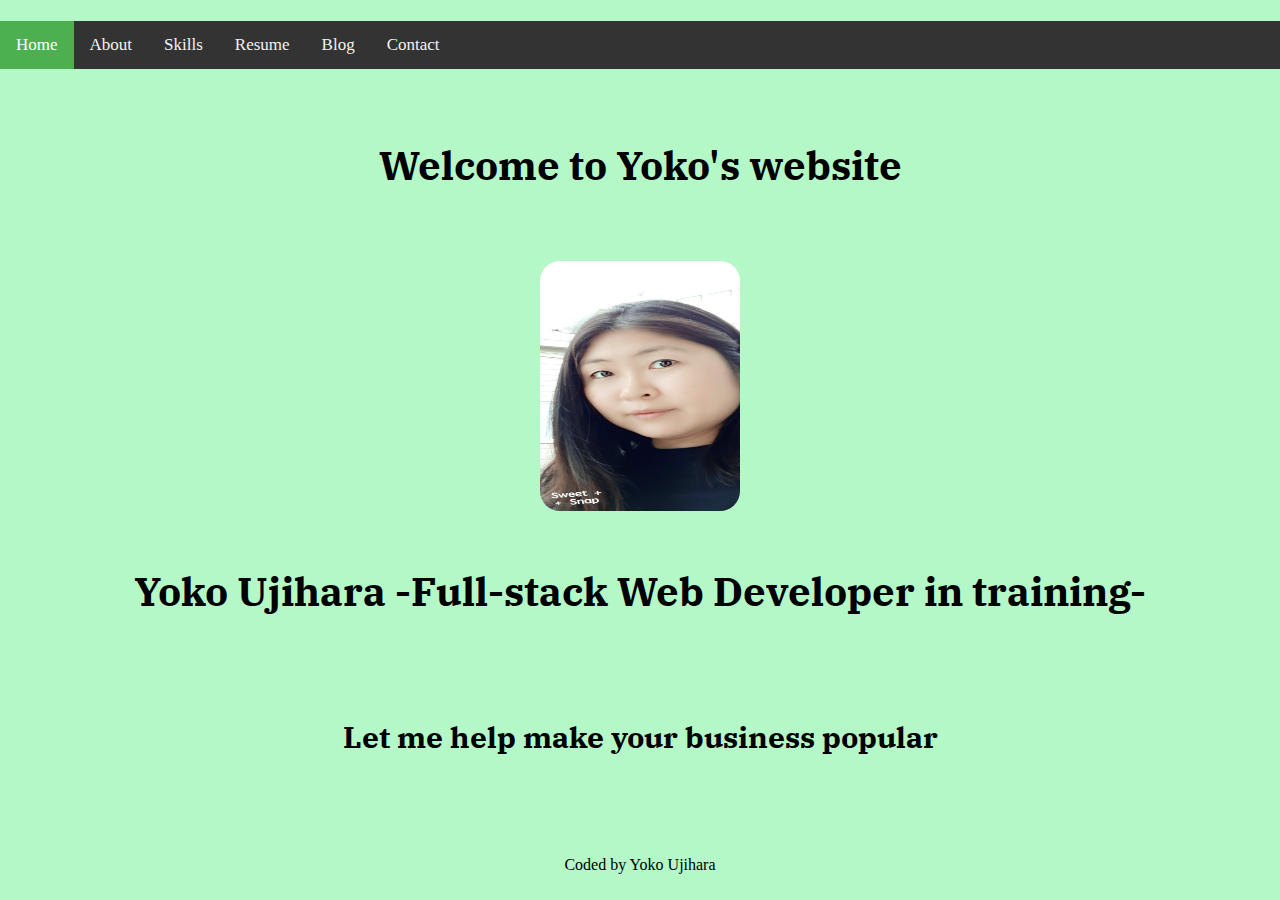
<file: index.html>
<!DOCTYPE html>
<html lang="en">
<head>
    <meta charset="UTF-8">
    <meta http-equiv="X-UA-Compatible" content="IE=edge">
    <meta name="viewport" content="width=device-width, initial-scale=1.0">
    <title>Yoko's website</title>
    <!-- link to css -->
    <link rel="stylesheet" href="css/styles.css" 
    integrity="BDxqoHA4rZEwyKXeoB0F/qJAViBHPucrZsdEROhMjIBBjtzKk5sPgMoNWZS/oW2L" 
    crossorigin="anonymous">

    <!-- link to font -->
    <link rel="preconnect" href="https://fonts.gstatic.com">
　　<link href="https://fonts.googleapis.com/css2?family=IBM+Plex+Serif:ital,wght@0,400;0,500;1,600;1,700&family=Open+Sans:wght@800&display=swap" rel="stylesheet">　
    <link rel="preconnect" href="https://fonts.gstatic.com">
    <link href="https://fonts.googleapis.com/css2?family=IBM+Plex+Serif:ital,wght@0,500;1,600;1,700&display=swap" rel="stylesheet">
    
    <!-- link to favicon -->
    <link rel="icon" type="image/png" sizes="16x16"  href="img/favicon-16x16.png">
    <meta name="msapplication-TileColor" content="#ffffff">
    <meta name="theme-color" content="#ffffff">

    <!-- nav bar icon -->
    <link rel="stylesheet" href="https://cdnjs.cloudflare.com/ajax/libs/font-awesome/4.7.0/css/font-awesome.min.css">

</head>
    <body>
    <div id="home" class="big-bg">
            
        <div class="topnav" id="myTopnav">
            <a href="index.html" class="active">Home</a>
            <a href="aboutme.html">About</a>
            <a href="skills.html">Skills</a>
            <a href="resume.html">Resume</a>
            <a href="blog.html">Blog</a>
            <a href="contactme.html">Contact</a>
            <a href="javascript:void(0);" class="icon" onclick="myFunction()">
            <i class="fa fa-bars"></i></a>
        </div>

    </div>

        <main>

            <article class="home">

                <h1 class="title">Welcome to Yoko's website</h1>

                <img class="yoko-img" src="img/yoko_image.jpg" alt="Yoko's img">
        
                <h1>Yoko Ujihara -Full-stack Web Developer in training-</h1>

                <h2>Let me help make your business popular</h2>

            </article>
        </main>
        
        <footer>
        <p>Coded by Yoko Ujihara</p> 
        </footer>

    
    <script>
        function myFunction() {
          var x = document.getElementById("myTopnav");
          if (x.className === "topnav") {
            x.className += " responsive";
          } else {
            x.className = "topnav";
          }
        }
    </script>
</body>
</html>
</file>
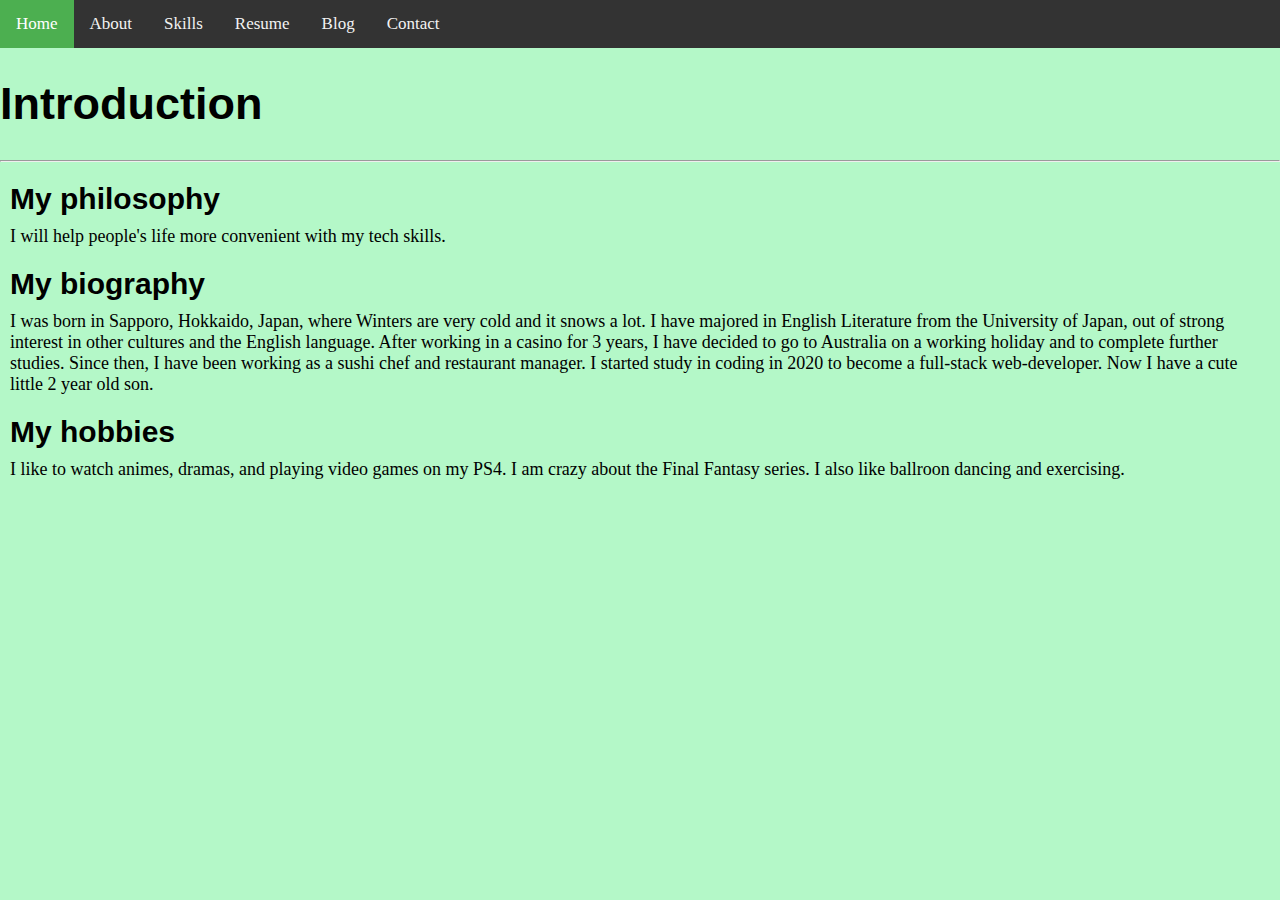
<file: aboutme.html>
<!DOCTYPE html>
<html lang="en">
<head>
    <meta charset="UTF-8">
    <meta http-equiv="X-UA-Compatible" content="IE=edge">
    <meta name="viewport" content="width=device-width, initial-scale=1.0">
    <title>About me</title>
    
    <!-- link to css -->
    <link rel="stylesheet" href="css/styles.css"
    integrity="BDxqoHA4rZEwyKXeoB0F/qJAViBHPucrZsdEROhMjIBBjtzKk5sPgMoNWZS/oW2L"
    crossorigin="anonymous">
    <link rel="preconnect" href="https://fonts.gstatic.com">
    <link href="https://fonts.googleapis.com/css2?family=Dancing+Script:wght@600&display=swap" rel="stylesheet">
    <link rel="icon" type="image/png" sizes="16x16"  href="img/favicon-16x16.png">
    <meta name="msapplication-TileColor" content="#ffffff">
    <meta name="theme-color" content="#ffffff">
    <link rel="stylesheet" href="https://cdnjs.cloudflare.com/ajax/libs/font-awesome/4.7.0/css/font-awesome.min.css">
</head>
<body>
    <div class="topnav" id="myTopnav">
        <a href="index.html" class="active">Home</a>
        <a href="aboutme.html">About</a>
        <a href="skills.html">Skills</a>
        <a href="resume.html">Resume</a>
        <a href="blog.html">Blog</a>
        <a href="contactme.html">Contact</a>
        <a href="javascript:void(0);" class="icon" onclick="myFunction()">
        <i class="fa fa-bars"></i></a>
    </div>

    <main class="about">
  
      <h1 class="title">Introduction</h1>
      <hr>
      <h2 class="about-title">My philosophy</h2>
      <p class="aboutme">I will help people's life more convenient with my tech skills.</p>


      <h2 class="about-title">My biography</h2>
      <p class="aboutme">
        I was born in Sapporo, Hokkaido, Japan, where Winters are very cold and it snows a lot. I have majored in English Literature from the University of Japan, out of strong interest in other cultures and the English language.  
         After working in a casino for 3 years, I have decided to go to Australia on a working holiday and to complete further studies. Since then, I have been working as a sushi chef and restaurant manager. I started study in coding in 2020 to become a full-stack
         web-developer. Now I have a cute little 2 year old son.   
      </p>
        
      <h2 class="about-title">My hobbies</h2>
      <p class="aboutme">I like to watch animes, dramas, and playing video games on my PS4. I am crazy about the Final Fantasy series. I also like ballroon dancing and exercising.</p>

    </main>

    <script>
        function myFunction() {
          var x = document.getElementById("myTopnav");
          if (x.className === "topnav") {
            x.className += " responsive";
          } else {
            x.className = "topnav";
          }
        }
    </script>

</body>
</html>
</file>
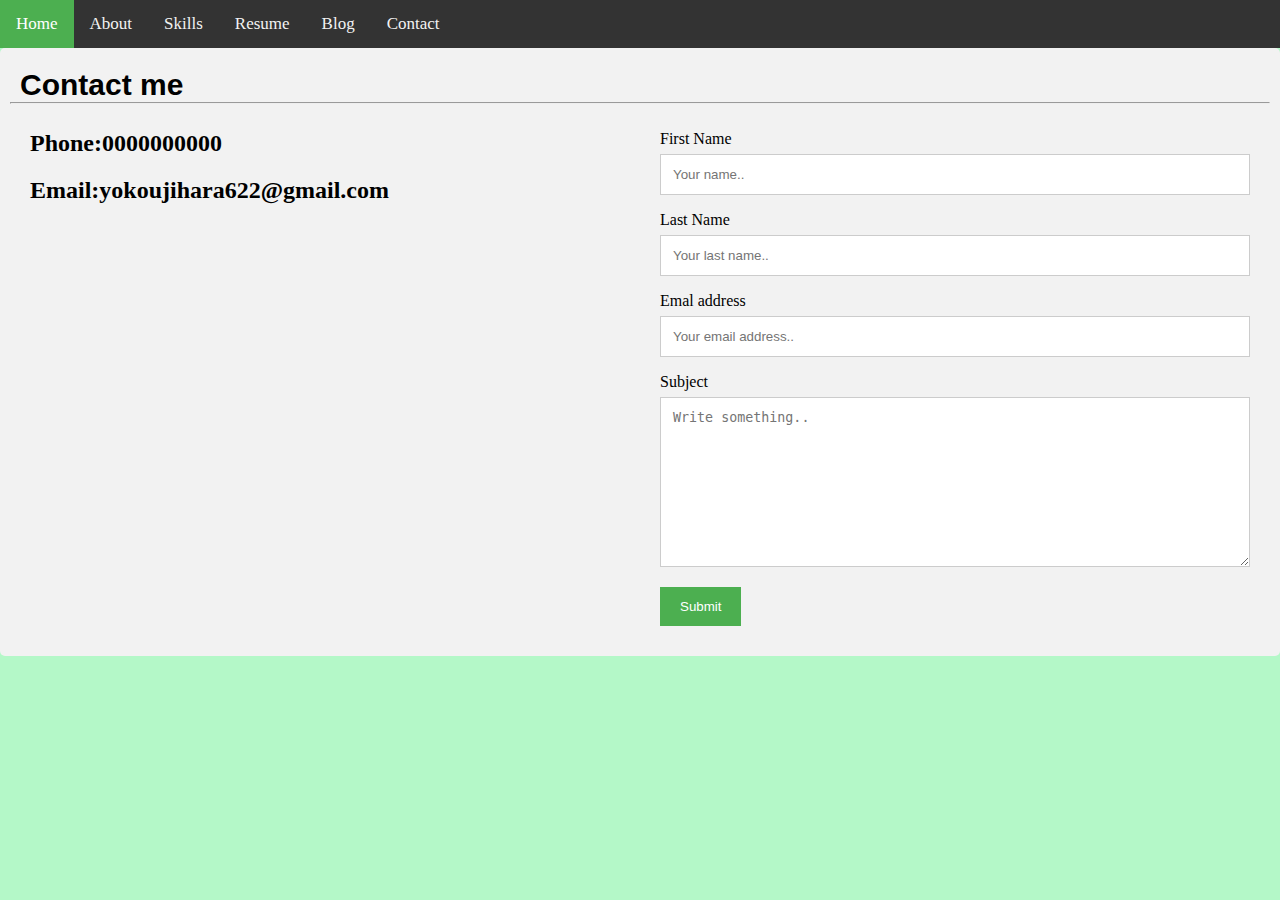
<file: contactme.html>
<!DOCTYPE html>
<html lang="en">
<head>
    <meta charset="UTF-8">
    <meta http-equiv="X-UA-Compatible" content="IE=edge">
    <meta name="viewport" content="width=device-width, initial-scale=1.0">
    <title>Contact me</title>
    <link href="https://cdn.jsdelivr.net/npm/bootstrap@5.0.0-beta3/dist/css/bootstrap.min.css" rel="stylesheet" integrity="sha384-eOJMYsd53ii+scO/bJGFsiCZc+5NDVN2yr8+0RDqr0Ql0h+rP48ckxlpbzKgwra6" crossorigin="anonymous">
    <!-- link to css -->
    <link rel="stylesheet" href="css/styles.css" 
    integrity="BDxqoHA4rZEwyKXeoB0F/qJAViBHPucrZsdEROhMjIBBjtzKk5sPgMoNWZS/oW2L"
    crossorigin="anonymous">
    <link rel="preconnect" href="https://fonts.gstatic.com">
    <link href="https://fonts.googleapis.com/css2?family=Dancing+Script:wght@600&display=swap" rel="stylesheet">
    <link rel="icon" type="image/png" sizes="16x16"  href="img/favicon-16x16.png">
    <meta name="msapplication-TileColor" content="#ffffff">
    <meta name="theme-color" content="#ffffff">
    <link rel="stylesheet" href="https://cdnjs.cloudflare.com/ajax/libs/font-awesome/4.7.0/css/font-awesome.min.css">
</head>
<body>
    <div class="topnav" id="myTopnav">
        <a href="index.html" class="active">Home</a>
        <a href="aboutme.html">About</a>
        <a href="skills.html">Skills</a>
        <a href="resume.html">Resume</a>
        <a href="blog.html">Blog</a>
        <a href="contactme.html">Contact</a>
        <a href="javascript:void(0);" class="icon" onclick="myFunction()">
        <i class="fa fa-bars"></i></a>
    </div>

    <div class="container">
        <div class="contact">
          <h2>Contact me</h2>
          <hr>
        </div>
        <div class="row">

        <div class="column">
          <h2 class="phone">Phone:0000000000</h2>
          <h2 class="email">Email:yokoujihara622@gmail.com</h2>
        </div>
      
        <div class="column">
          <form action="/action_page.php">
              <label for="fname">First Name</label>
              <input type="text" id="fname" name="firstname" placeholder="Your name..">
              <label for="lname">Last Name</label>
              <input type="text" id="lname" name="lastname" placeholder="Your last name..">
              <label for="email">Emal address</label>
              <input type="text" name="emai" placeholder="Your email address..">
              <label for="subject">Subject</label>
              <textarea id="subject" name="subject" placeholder="Write something.." style="height:170px"></textarea>
              <input type="submit" value="Submit">
            </form>

            </div>
        </div>  


    <script>
        function myFunction() {
          var x = document.getElementById("myTopnav");
          if (x.className === "topnav") {
            x.className += " responsive";
          } else {
            x.className = "topnav";
          }
        }
    </script>
    
</body>
</html>
</file>
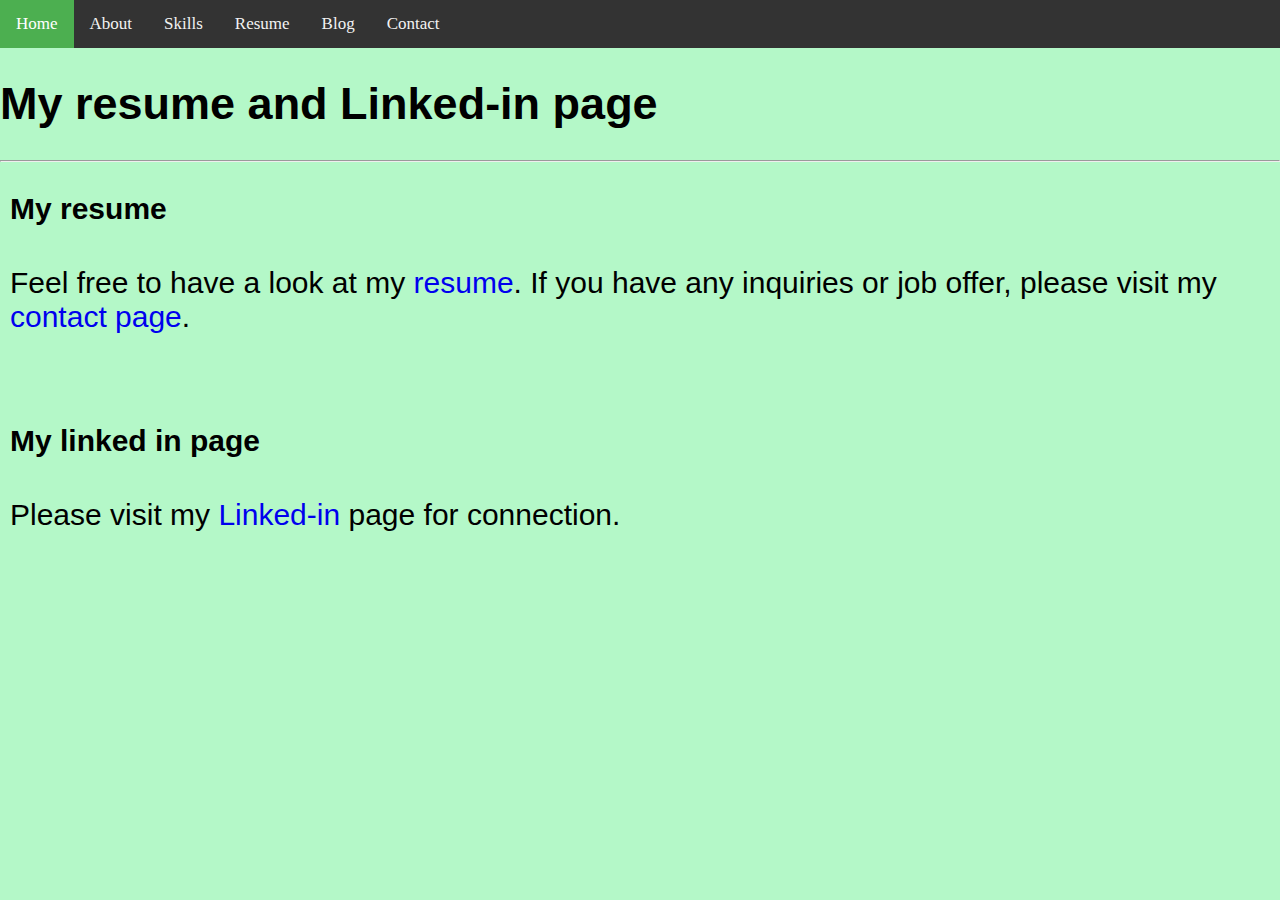
<file: resume.html>
<!DOCTYPE html>
<html lang="en">
<head>
    <meta charset="UTF-8">
    <meta http-equiv="X-UA-Compatible" content="IE=edge">
    <meta name="viewport" content="width=device-width, initial-scale=1.0">
    <title>resume</title>

    <!-- link to css -->
    <link rel="stylesheet" href="css/styles.css"
    integrity="BDxqoHA4rZEwyKXeoB0F/qJAViBHPucrZsdEROhMjIBBjtzKk5sPgMoNWZS/oW2L"
    crossorigin="anonymous">
    <link rel="preconnect" href="https://fonts.gstatic.com">
    <link href="https://fonts.googleapis.com/css2?family=Dancing+Script:wght@600&display=swap" rel="stylesheet">
    <link rel="icon" type="image/png" sizes="16x16"  href="img/favicon-16x16.png">
    <meta name="msapplication-TileColor" content="#ffffff">
    <meta name="theme-color" content="#ffffff">
    <link rel="stylesheet" href="https://cdnjs.cloudflare.com/ajax/libs/font-awesome/4.7.0/css/font-awesome.min.css">
</head>
<body>

    <div class="topnav" id="myTopnav">
        <a href="index.html" class="active">Home</a>
        <a href="aboutme.html">About</a>
        <a href="skills.html">Skills</a>
        <a href="resume.html">Resume</a>
        <a href="blog.html">Blog</a>
        <a href="contactme.html">Contact</a>
        <a href="javascript:void(0);" class="icon" onclick="myFunction()">
        <i class="fa fa-bars"></i></a>
    </div>

    <main class="resume">
        <article>
            <h1 class="title">My resume and Linked-in page</h1>
            <hr>
        </article>

        <section class="my-resume">
            <h2>My resume</h2>
            <p>
                Feel free to have a look at my <a href="resume/Resume_Yoko.pdf" target="_blank">resume</a>. If you have any inquiries or job offer, 
                please visit my <a href="contactme.html">contact page</a>. 
            </p>
        </section>

        <section class="linkedin">
            <h2>My linked in page</h2>
            <p>Please visit my <a href="https://www.linkedin.com/in/yoko-ujihara-9584541a2/">Linked-in</a> page for connection.</p>

        </section>
    </main>

    <script>
        function myFunction() {
          var x = document.getElementById("myTopnav");
          if (x.className === "topnav") {
            x.className += " responsive";
          } else {
            x.className = "topnav";
          }
        }
    </script>
</body>
</html>
</file>
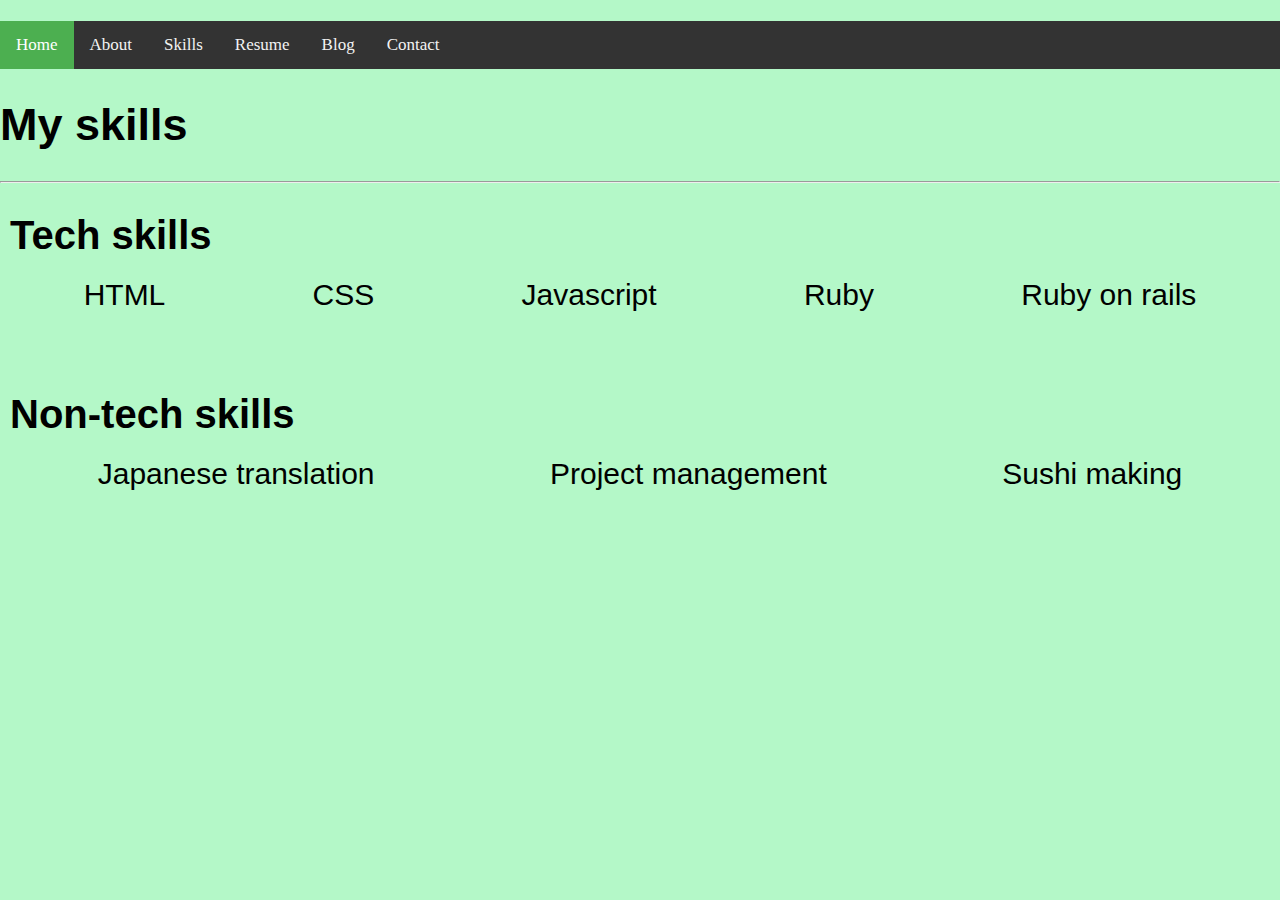
<file: skills.html>
<!DOCTYPE html>
<html lang="en">
<head>
    <meta charset="UTF-8">
    <meta http-equiv="X-UA-Compatible" content="IE=edge">
    <meta name="viewport" content="width=device-width, initial-scale=1.0">
    <title>Skills</title>

    <!-- link to css -->
    <link rel="stylesheet" href="css/styles.css"
    integrity="BDxqoHA4rZEwyKXeoB0F/qJAViBHPucrZsdEROhMjIBBjtzKk5sPgMoNWZS/oW2L"
    crossorigin="anonymous">

    <!-- link to font -->
    <link rel="preconnect" href="https://fonts.gstatic.com">
　　<link href="https://fonts.googleapis.com/css2?family=IBM+Plex+Serif:ital,wght@0,400;0,500;1,600;1,700&family=Open+Sans:wght@800&display=swap" rel="stylesheet">　
    <link rel="preconnect" href="https://fonts.gstatic.com">
    <link href="https://fonts.googleapis.com/css2?family=IBM+Plex+Serif:ital,wght@0,500;1,600;1,700&display=swap" rel="stylesheet">
    
    <!-- link to favicon -->
    <link rel="icon" type="image/png" sizes="16x16"  href="img/favicon-16x16.png">
    <meta name="msapplication-TileColor" content="#ffffff">
    <meta name="theme-color" content="#ffffff">

    <!-- nav bar icon -->
    <link rel="stylesheet" href="https://cdnjs.cloudflare.com/ajax/libs/font-awesome/4.7.0/css/font-awesome.min.css">

</head>
<body>
    <div class="topnav" id="myTopnav">
        <a href="index.html" class="active">Home</a>
        <a href="aboutme.html">About</a>
        <a href="skills.html">Skills</a>
        <a href="resume.html">Resume</a>
        <a href="blog.html">Blog</a>
        <a href="contactme.html">Contact</a>
        <a href="javascript:void(0);" class="icon" onclick="myFunction()">
        <i class="fa fa-bars"></i></a>
    </div>

    <main class="skills">

        <h1 class="title">
            My skills
        </h1>
        <hr>

        <section class="tech-skills">
            <h2>Tech skills</h2>
            <ul>
                <li>HTML</li>
                <li>CSS</li>
                <li>Javascript</li>
                <li>Ruby</li>
                <li>Ruby on rails</li>
                
            </ul>

        </section>

        <section class="nontech-skills">
            <h2>Non-tech skills</h2>
            <ul>
                <li>Japanese translation</li>
                <li>Project management</li>
                <li>Sushi making</li>
            </ul>

        </section>
    </main>


    <script>
        function myFunction() {
          var x = document.getElementById("myTopnav");
          if (x.className === "topnav") {
            x.className += " responsive";
          } else {
            x.className = "topnav";
          }
        }
    </script>
    
</body>
</html>
</file>
<file: css/styles.css>
html {
    font-size: 100%; 
}

a {
    text-decoration: none;
}

img {
    max-width: 100%;
}

body {
    background-color:#B4F8C8;

}

* {
  margin: 0;
  padding: 0;
  box-sizing: border-box;
}

/* mobile version */
/* navbar in all pages */

.topnav {
    overflow: hidden;
    background-color: #333;
  }
  
  .topnav a {
    float: left;
    display: block;
    color: #f2f2f2;
    text-align: center;
    padding: 14px 16px;
    text-decoration: none;
    font-size: 17px;
  }
  .topnav a:hover {
    background-color: #ddd;
    color: black;
  }
  
  .topnav a.active {
    background-color: #4CAF50;
    color: white;
  }
  
  .topnav .icon {
    display: none;
  }
  
  @media screen and (max-width: 600px) {
    .topnav a:not(:first-child) {display: none;}
    .topnav a.icon {
      float: right;
      display: block;
    }
  }
  
  @media screen and (max-width: 600px) {
    .topnav.responsive {position: relative;}
    .topnav.responsive .icon {
      position: absolute;
      right: 0;
      top: 0;
    }
    .topnav.responsive a {
      float: none;
      display: block;
      text-align: left;
    }
  }


/* ################# mobile version ################################## */
    
/* ---------- home ----------------------*/
    
.big-bg {
  background-size: cover;
  background-position: center top;
  background-repeat: no-repeat;
}
    
    #home {
        background-image: url(https://designshack.net/wp-content/uploads/abstract-background.jpg);
    }
    
    .home {
        text-align: center;
    }
    
.title {
        font-family: sans-serif;
        font-size: 40px;
        /* text-align: center; */
        margin: 10px 0;
    
    }
    
    .home h1 {
        
        font-family: 'IBM Plex Serif', serif;
        font-size: 40px;
        
    }
    .home h2 {
        font-family: 'IBM Plex Serif', serif;
        font-size: 30px;
    }
    
    .yoko-img {
        width: 200px;
        height: 250px;
        border-radius: 20px;
       
    }
    
    footer {
        text-align: center;
       
    }
    
    /* ---------- about me page -----------------*/
    
    .about h2 {
        font-family: 'IBM Plex Serif', serif;
        font-size: 25px;
        margin: 20px 10px 0;
    }
    .about p {
        font-family: 'IBM Plex Serif', serif;
        
        font-size: 18px;
        margin: 10px 10px 0;
    }
    
    /* ------------- skills page ----------------- */
    
   .skills ul {
       list-style-type: none;
       margin: 10px 10px 0;
   }
    
   .tech-skills li, .nontech-skills li  {
       padding-top: 10px;
       font-family: 'IBM Plex Serif', serif;
   }
   
   .skills h2 {
    font-family: 'IBM Plex Serif', serif;
    margin: 10px 10px 0;
   }


    /* ------------- resume page -------------------*/
    
    .resume h2 {
        font-family: sans-serif;
        font-size: 30px;
        margin: 10px 10px 0;
        
    }


.my-resume, .linkedin {
  margin-top: 30px;

}

.resume p {
  margin: 10px 10px 0;
  font-family: sans-serif;
}

    
/* --------------- blog page --------------- */
.blog h1{
    font-size: 30px;
    font-family: 'IBM Plex Serif', serif;
    margin: 20px 10px ;

}

.blog p {
    font-family: sans-serif;
    font-size: 15px;
    text-align: center;
}


    
.blog-title {
    margin: 10px;    
    font-family: 'IBM Plex Serif', serif;
}

.date {
  margin: 10px;
}
    
.article {
    font-family: 'IBM Plex Serif', serif;
    font-size: 20px;
    margin: 10px;
}
    
/* ---------------- contact page --------------*/

    .contact h2 {
      margin: 10px 10px 0;
      font-size: 30px;
      font-family: sans-serif;
      font-weight: bold;
    }

    .email {
      margin-top: 20px;
    }
    
    input[type=text], select, textarea {
        width: 100%;
        padding: 12px;
        border: 1px solid #ccc;
        margin-top: 6px;
        margin-bottom: 16px;
        resize: vertical;
      }
      
      input[type=submit] {
        background-color: #4CAF50;
        color: white;
        padding: 12px 20px;
        border: none;
        cursor: pointer;
      }
      
      input[type=submit]:hover {
        background-color: #45a049;
      }
      
      /* Style the container/contact section */
      .container {
        border-radius: 5px;
        background-color: #f2f2f2;
        padding: 10px;
      }
      
      /* Create two columns that float next to eachother */
      .column {
        float: left;
        width: 50%;
        margin-top: 6px;
        padding: 20px;
      }
      
      /* Clear floats after the columns */
      .row:after {
        content: "";
        display: table;
        clear: both;
      }
      
      /* Responsive layout - when the screen is less than 600px wide, make the two columns stack on top of each other instead of next to each other */
      @media screen and (max-width: 600px) {
        .column, input[type=submit] {
          width: 100%;
          margin-top: 0;
        }
      }
    


/* ############ tablet version ################ */

@media screen and (min-width: 600px) {
  .big-bg {
    background-size: cover;
    background-position: center top;
    background-repeat: no-repeat;
  }
      
  #home {
    background-image: url(https://designshack.net/wp-content/uploads/abstract-background.jpg);
  }
     
  .title {
    font-family: sans-serif;
    font-size: 45px;
    /* text-align: center; */
    padding: 20px 0;
  }
      
      .home h1 {
          
          font-family: 'IBM Plex Serif', serif;
          font-size: 40px;
          margin: 50px 0;
      }
      .home h2 {
          font-family: 'IBM Plex Serif', serif;
          font-size: 30px;
          padding: 50px 0;
      }
      
      .yoko-img {
          width: 200px;
          height: 250px;
          border-radius: 20px;
         
      }
      
      footer {
          text-align: center;
          margin-top: 50px;
         
      }
      
      /* ---------- about me page -----------------*/

      .about h2 {
          font-family: 'IBM Plex Serif', serif;
          font-size: 30px;
          margin: 20px 10px 0;
      }
      .about p {
          font-family: 'IBM Plex Serif', serif;
          
          font-size: 18px;
          margin: 10px 10px 0;
      }
      
      /* ------------- skills page ----------------- */
      
     .skills ul {
         list-style-type: none;
         margin: 10px 10px 0;
     }
      
     .tech-skills li, .nontech-skills li  {
         padding-top: 10px;
         font-family: sans-serif;
         display: flex;
         justify-content: space-around;
     }
     
     .skills h2 {
      font-family: sans-serif;
      margin: 10px 10px 0;
     }

     .nontech-skills {
       padding-top: 50px;
     }

  
      /* ------------- resume page -------------------*/
      
  .resume h2 {
    font-family: sans-serif;
    font-size: 30px;
    margin: 10px 10px 0;
          
  }
  
  
  .my-resume {
    margin-top: 30px;
  
  }
  
  .linkedin {
    padding-top: 50px;
  }


  .resume p {
    margin: 10px 10px 0;
    font-size: 30px;
    font-family: sans-serif;
  }

  .my-resume p {
    padding-top: 30px;
  }
  
  .linkedin p {
    padding-top: 30px;
  }
      
  /* --------------- blog page --------------- */
  .blog h1{
      font-size: 30px;
      font-family: 'IBM Plex Serif', serif;
      margin: 20px 10px ;
  
  }
  
  .blog p {
      font-family: sans-serif;
      font-size: 15px;
      text-align: center;
  }
  
  
      
  .blog-title {
      margin: 10px;    
      font-family: 'IBM Plex Serif', serif;
  }
  
  .date {
    margin: 10px;
  }
      
  .article {
      font-family: 'IBM Plex Serif', serif;
      font-size: 20px;
      margin: 20px 10PX;
  }

  .date {
    font-family: sans-serif;
  }

  .blog-article img {
    height: 600PX;
    width: 500px;
    margin-bottom: 20px;
  }
      
  /* ---------------- contact page --------------*/
  
      .contact h2 {
        margin: 10px 10px 0;
        font-size: 30px;
        font-family: sans-serif;
        font-weight: bold;
      }
  
      .email {
        margin-top: 20px;
      }
      
      input[type=text], select, textarea {
          width: 100%;
          padding: 12px;
          border: 1px solid #ccc;
          margin-top: 6px;
          margin-bottom: 16px;
          resize: vertical;
        }
        
        input[type=submit] {
          background-color: #4CAF50;
          color: white;
          padding: 12px 20px;
          border: none;
          cursor: pointer;
        }
        
        input[type=submit]:hover {
          background-color: #45a049;
        }
        
        /* Style the container/contact section */
        .container {
          border-radius: 5px;
          background-color: #f2f2f2;
          padding: 10px;
        }
        
        /* Create two columns that float next to eachother */
        .column {
          float: left;
          width: 50%;
          margin-top: 6px;
          padding: 20px;
        }
        
        /* Clear floats after the columns */
        .row:after {
          content: "";
          display: table;
          clear: both;
        }
        
        /* Responsive layout - when the screen is less than 600px wide, make the two columns stack on top of each other instead of next to each other */
        @media screen and (max-width: 600px) {
          .column, input[type=submit] {
            width: 100%;
            margin-top: 0;
          }
        }


}


/* ############### PC version ################## */

@media screen and (min-width: 768px) {

  .big-bg {
    background-size: cover;
    background-position: center top;
    background-repeat: no-repeat;
  }
      
  #home {
    background-image: url(https://designshack.net/wp-content/uploads/abstract-background.jpg);
  }
     
  .title {
    font-family: sans-serif;
    font-size: 45px;
    /* text-align: center; */
    padding: 20px 0;
  }
      
      .home h1 {
          
          font-family: 'IBM Plex Serif', serif;
          font-size: 40px;
          margin: 50px 0;
      }
      .home h2 {
          font-family: 'IBM Plex Serif', serif;
          font-size: 30px;
          padding: 50px 0;
      }
      
      .yoko-img {
          width: 200px;
          height: 250px;
          border-radius: 20px;
         
      }
      
      footer {
          text-align: center;
          margin-top: 50px;
         
      }
      
      /* ---------- about me page -----------------*/

      .about h2 {
          font-family: sans-serif;
          font-size: 30px;
          margin: 20px 10px 0;
      }
      .aboutme {
          font-family: sans-serif;
          font-size: 30px;
          margin: 10px 10px 0;
      }
      
      /* ------------- skills page ----------------- */
      
     .skills ul {
         list-style-type: none;
         margin: 10px 10px 0;
         display: flex;
         justify-content: space-around;
         font-size: 30px;
     }
      
     .tech-skills li, .nontech-skills li  {
         padding-top: 10px;
         font-family: sans-serif;
        
     }
     
     .skills h2 {
      font-family: sans-serif;
      margin: 30px 10px 0;
      font-size: 40px;
     }

     .nontech-skills {
       padding-top: 50px;
     }

  
      /* ------------- resume page -------------------*/
      
  .resume h2 {
    font-family: sans-serif;
    font-size: 30px;
    margin: 10px 10px 0;
          
  }
  
  
  .my-resume {
    margin-top: 30px;
  
  }
  
  .linkedin {
    padding-top: 50px;
  }


  .resume p {
    margin: 10px 10px 0;
    font-size: 30px;
    font-family: sans-serif;
  }

  .my-resume p {
    padding-top: 30px;
  }
  
  .linkedin p {
    padding-top: 30px;
  }
      
  /* --------------- blog page --------------- */
  .blog h1{
      font-size: 30px;
      font-family: 'IBM Plex Serif', serif;
      margin: 20px 10px ;
  
  }
  
  .blog p {
      font-family: sans-serif;
      font-size: 15px;
      text-align: center;
  }
  
  
      
  .blog-title {
      margin: 10px;    
      font-family: 'IBM Plex Serif', serif;
  }
  
  .date {
    margin: 10px;
  }
      
  .article {
      font-family: 'IBM Plex Serif', serif;
      font-size: 20px;
      margin: 20px 10PX;
  }

  .date {
    font-family: sans-serif;
  }

  .blog-article img {
    height: 600PX;
    width: 500px;
    margin-bottom: 20px;
  }
      
  /* ---------------- contact page --------------*/
  
      .contact h2 {
        margin: 10px 10px 0;
        font-size: 30px;
        font-family: sans-serif;
        font-weight: bold;
      }
  
      .email {
        margin-top: 20px;
      }
      
      input[type=text], select, textarea {
          width: 100%;
          padding: 12px;
          border: 1px solid #ccc;
          margin-top: 6px;
          margin-bottom: 16px;
          resize: vertical;
        }
        
        input[type=submit] {
          background-color: #4CAF50;
          color: white;
          padding: 12px 20px;
          border: none;
          cursor: pointer;
        }
        
        input[type=submit]:hover {
          background-color: #45a049;
        }
        
        /* Style the container/contact section */
        .container {
          border-radius: 5px;
          background-color: #f2f2f2;
          padding: 10px;
        }
        
        /* Create two columns that float next to eachother */
        .column {
          float: left;
          width: 50%;
          margin-top: 6px;
          padding: 20px;
        }
        
        /* Clear floats after the columns */
        .row:after {
          content: "";
          display: table;
          clear: both;
        }
        
        /* Responsive layout - when the screen is less than 600px wide, make the two columns stack on top of each other instead of next to each other */
        @media screen and (max-width: 600px) {
          .column, input[type=submit] {
            width: 100%;
            margin-top: 0;
          }
        }
}
</file>
